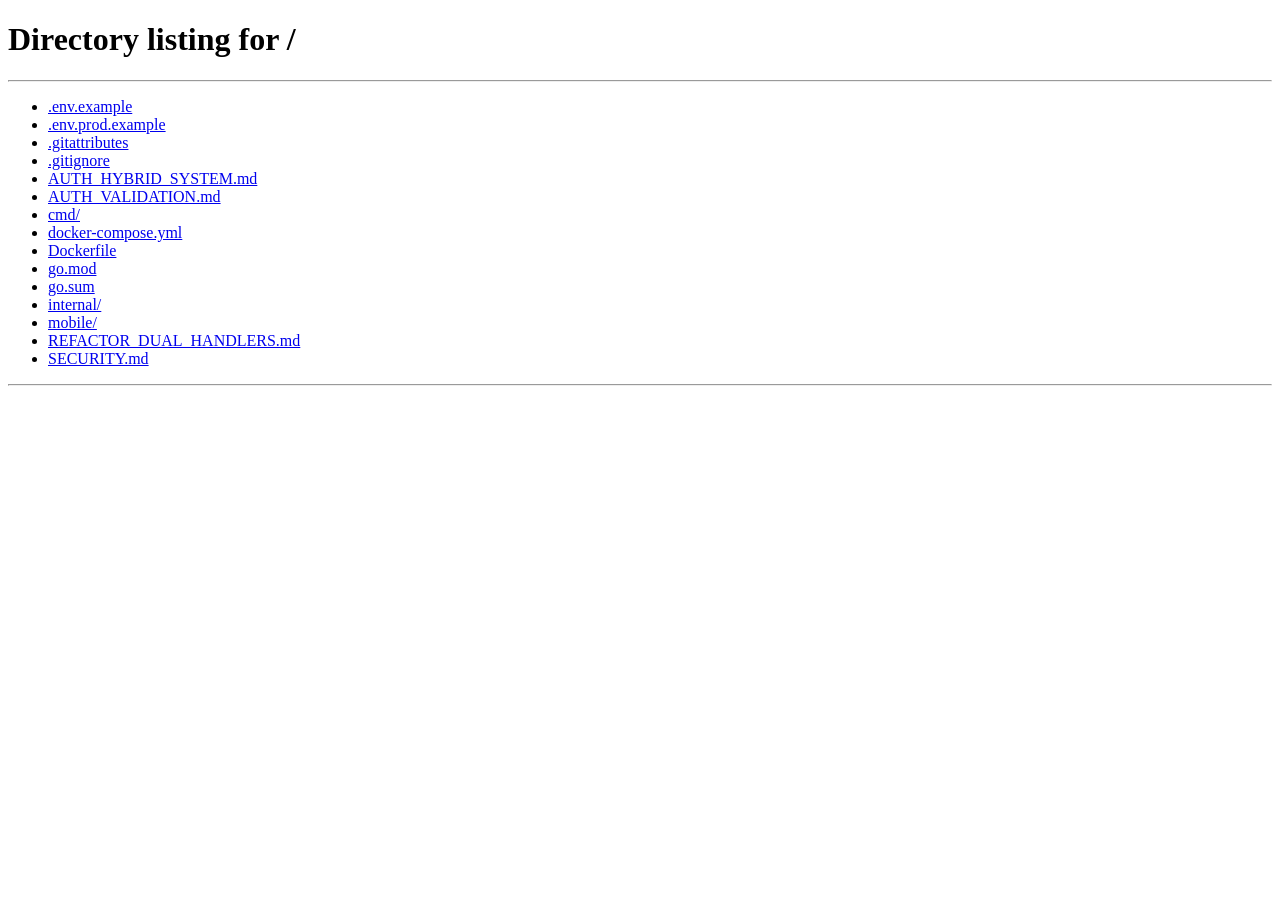
<file: cmd/app/assets/callback.html>
<!DOCTYPE html>
<html>
<head>
    <title>Autenticando...</title>
    <meta charset="utf-8">
    <meta name="viewport" content="width=device-width, initial-scale=1.0">
    <style>
        body {
            margin: 0;
            padding: 0;
            background: #1a1a1a;
            color: #fff;
            display: flex;
            justify-content: center;
            align-items: center;
            height: 100vh;
            font-family: -apple-system, BlinkMacSystemFont, 'Segoe UI', sans-serif;
        }
        .loader {
            text-align: center;
        }
        .spinner {
            border: 4px solid rgba(255,255,255,0.1);
            border-top: 4px solid #fff;
            border-radius: 50%;
            width: 40px;
            height: 40px;
            animation: spin 1s linear infinite;
            margin: 0 auto 20px;
        }
        @keyframes spin {
            0% { transform: rotate(0deg); }
            100% { transform: rotate(360deg); }
        }
    </style>
</head>
<body>
<div class="loader">
    <div class="spinner"></div>
    <p>Autenticando...</p>
</div>

<script>
    // Nota: Token JWT agora está em HttpOnly cookie (não na URL)
    // This é mais seguro - não pode ser acessado por JavaScript
    // O servidor envia automaticamente em futuras requisições

    const urlParams = new URLSearchParams(window.location.search);
    const error = urlParams.get('error');

    if (error) {
        console.error('Erro de autenticação:', error);
        window.location.href = '/?error=' + encodeURIComponent(error);
    } else {
        // Sucesso! Token está em cookie HttpOnly
        // Notificar app nativo (se disponível)
        if (window.AndroidInterface && typeof window.AndroidInterface.onLoginSuccess === 'function') {
            try {
                console.log('Notificando app nativo sobre login bem-sucedido...');
                window.AndroidInterface.onLoginSuccess();
                setTimeout(() => {
                    window.location.href = '/';
                }, 1000);
            } catch (e) {
                console.error('Erro ao chamar Android interface:', e);
                window.location.href = '/';
            }
        } else {
            // Fallback: redirecionar para home
            console.log('Token recebido via cookie HttpOnly, redirecionando...');
            window.location.href = '/';
        }
    }
</script>
</body>
</html>
</file>
